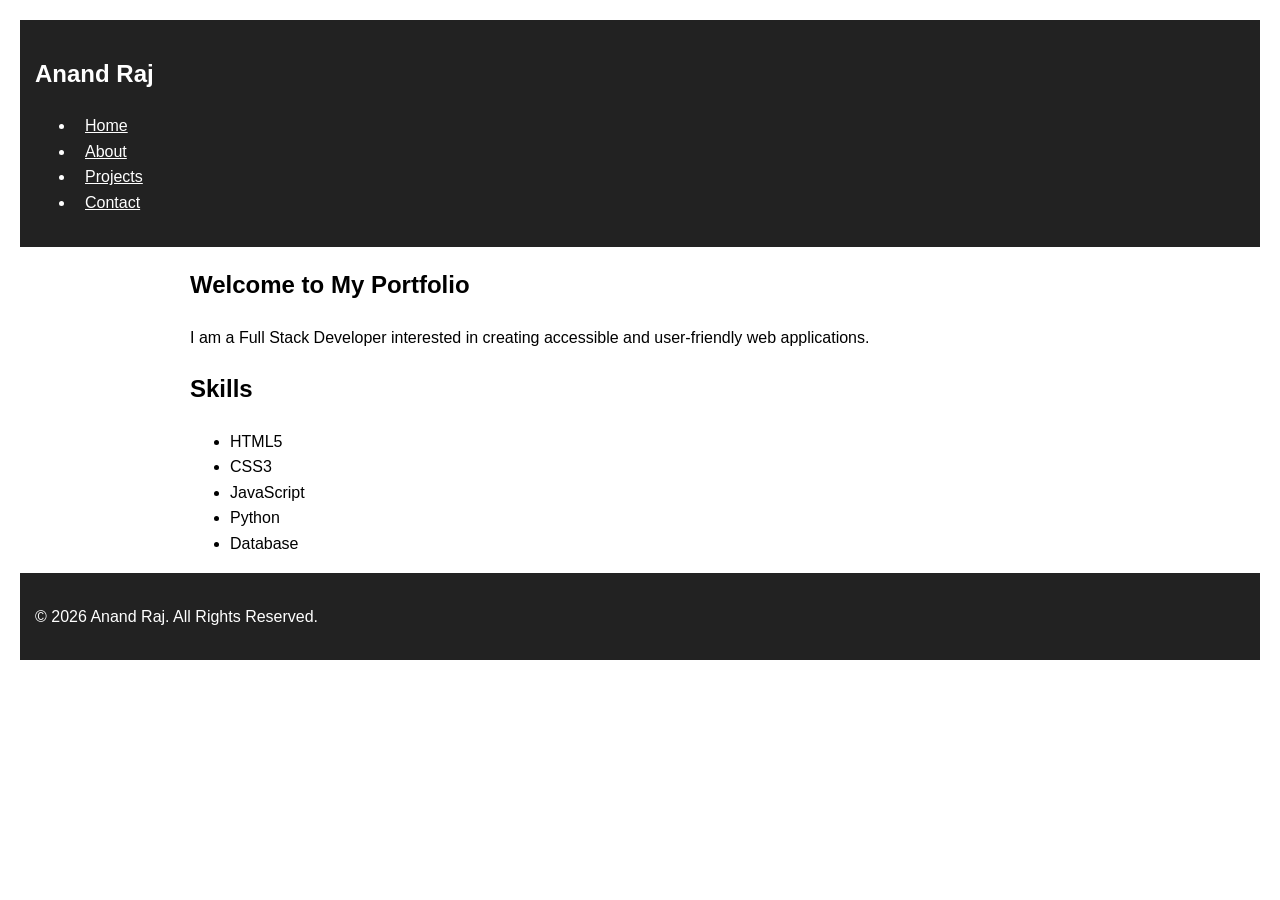
<file: index.html>
<!DOCTYPE html>
<html lang="en">

<head>
<meta charset="UTF-8">

<meta name="viewport" content="width=device-width, initial-scale=1.0">

<title>Anand Raj | Full Stack Developer Portfolio</title>

<meta name="description"
content="Personal portfolio website of Anand Raj, Full Stack Developer">

<meta name="keywords"
content="Full Stack Developer, Python, Web Development, Portfolio">

<meta name="author" content="Anand Raj">

<link rel="stylesheet" href="css/style.css">

</head>


<body>

<header>
<nav aria-label="Main Navigation">

<h1>Anand Raj</h1>

<ul>
<li><a href="index.html">Home</a></li>
<li><a href="about.html">About</a></li>
<li><a href="projects.html">Projects</a></li>
<li><a href="contact.html">Contact</a></li>
</ul>

</nav>
</header>



<main>

<section aria-labelledby="intro">

<h2 id="intro">Welcome to My Portfolio</h2>

<p>
I am a Full Stack Developer interested in creating
accessible and user-friendly web applications.
</p>

</section>


<section>

<h2>Skills</h2>

<ul>
<li>HTML5</li>
<li>CSS3</li>
<li>JavaScript</li>
<li>Python</li>
<li>Database</li>
</ul>

</section>


</main>



<footer>

<p>
&copy; 2026 Anand Raj. All Rights Reserved.
</p>

</footer>


</body>
</html>
</file>
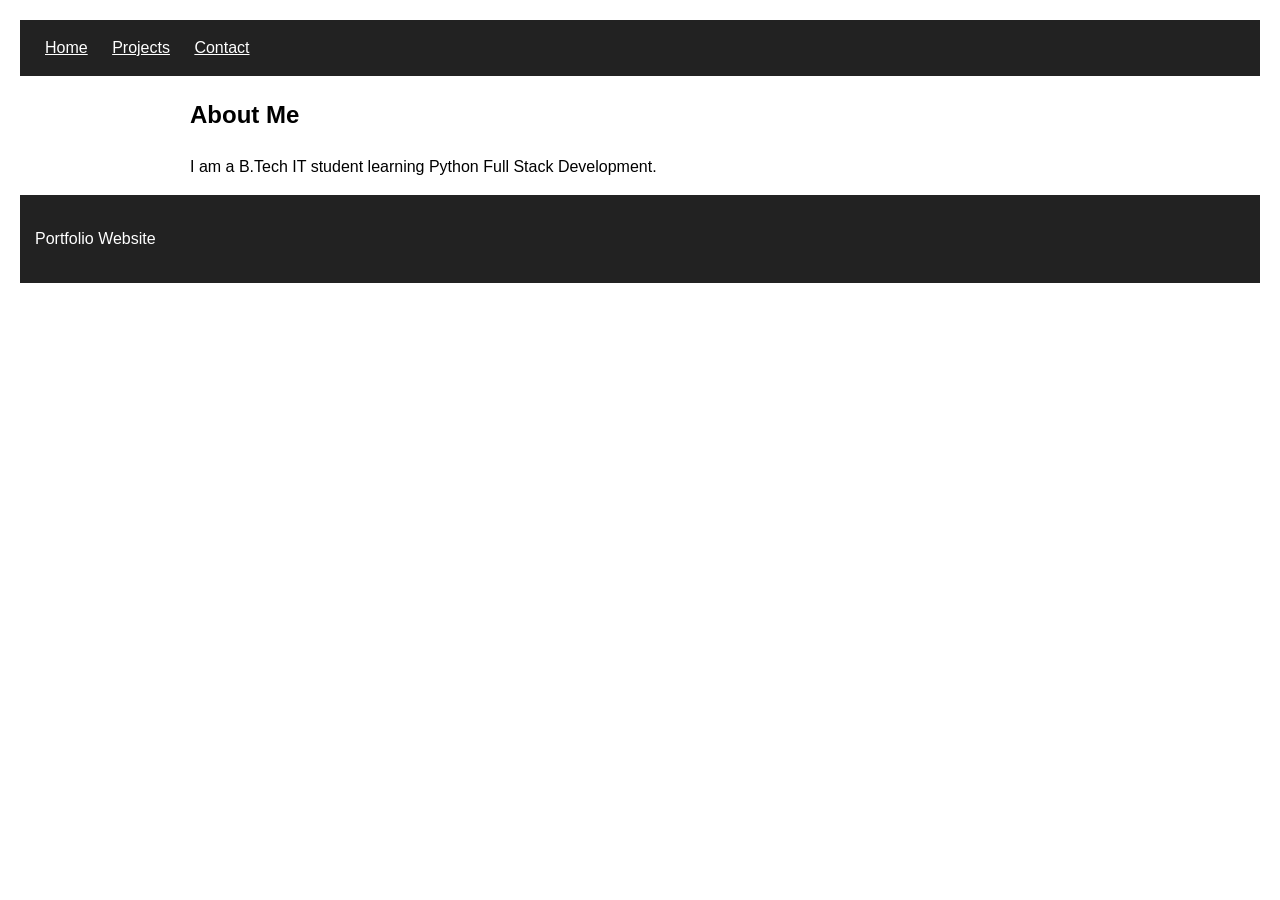
<file: about.html>
<!DOCTYPE html>

<html lang="en">

<head>

<meta charset="UTF-8">

<meta name="viewport" content="width=device-width, initial-scale=1.0">

<title>About | Anand Raj</title>

<meta name="description"
content="About Anand Raj Full Stack Developer">

<link rel="stylesheet" href="css/style.css">

</head>


<body>


<header>

<nav aria-label="Main Navigation">

<a href="index.html">Home</a>
<a href="projects.html">Projects</a>
<a href="contact.html">Contact</a>

</nav>

</header>



<main>

<article>

<h1>About Me</h1>


<p>
I am a B.Tech IT student learning Python Full Stack Development.
</p>


</article>

</main>



<footer>

<p>Portfolio Website</p>

</footer>


</body>

</html>
</file>
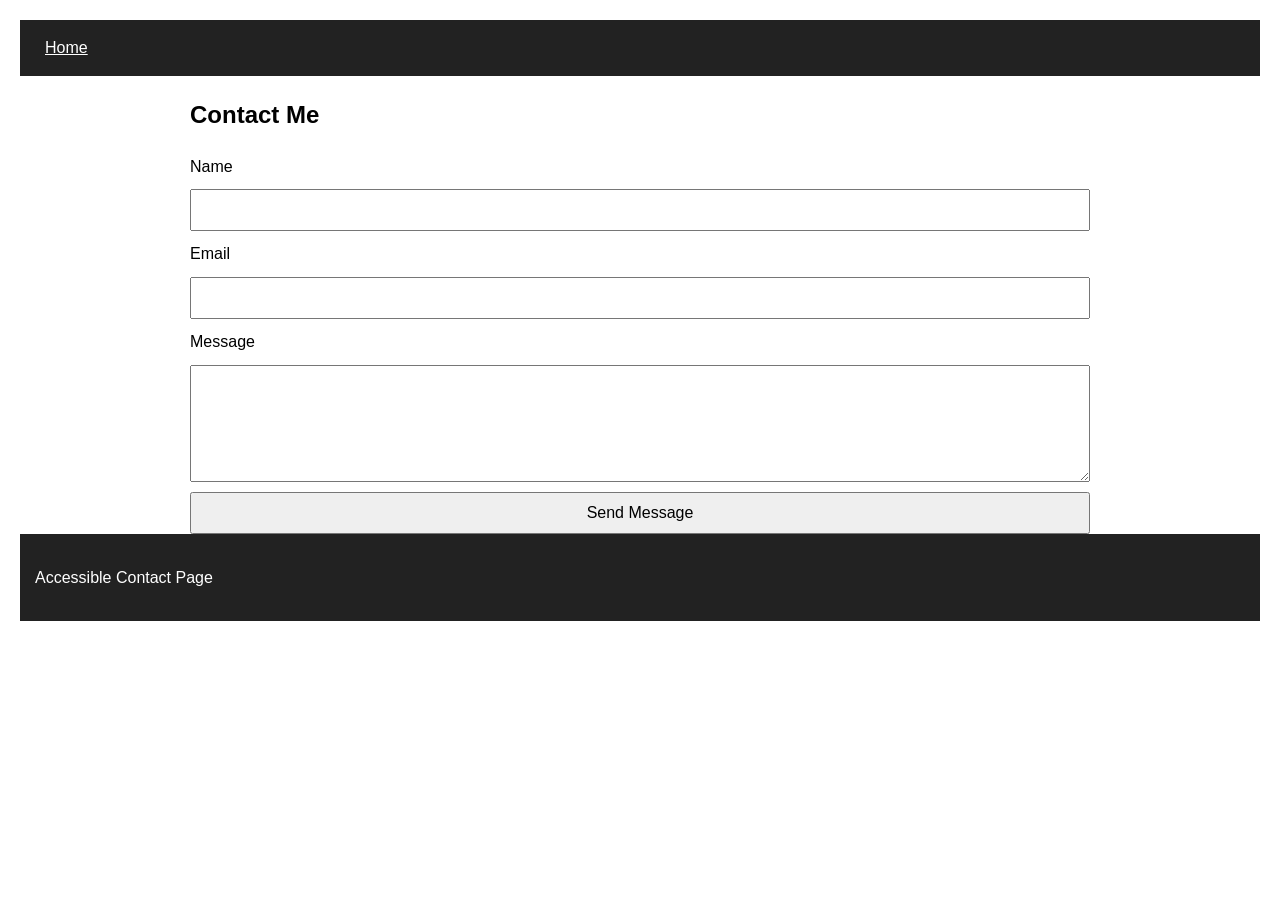
<file: contact.html>
<!DOCTYPE html>

<html lang="en">


<head>

<meta charset="UTF-8">


<meta name="viewport"
content="width=device-width, initial-scale=1.0">


<title>Contact | Anand Raj</title>


<meta name="description"
content="Contact form page">


<link rel="stylesheet" href="css/style.css">


</head>



<body>



<header>

<nav aria-label="Contact Navigation">

<a href="index.html">Home</a>

</nav>

</header>



<main>


<section>


<h1>Contact Me</h1>



<form action="#" method="post">


<label for="name">
Name
</label>

<input 
type="text"
id="name"
name="name"
required
aria-required="true">



<label for="email">
Email
</label>


<input
type="email"
id="email"
name="email"
required
aria-required="true">



<label for="message">

Message

</label>


<textarea
id="message"
name="message"
rows="5"
required>

</textarea>



<button type="submit">

Send Message

</button>


</form>


</section>


</main>



<footer>

<p>
Accessible Contact Page
</p>


</footer>


</body>


</html>
</file>
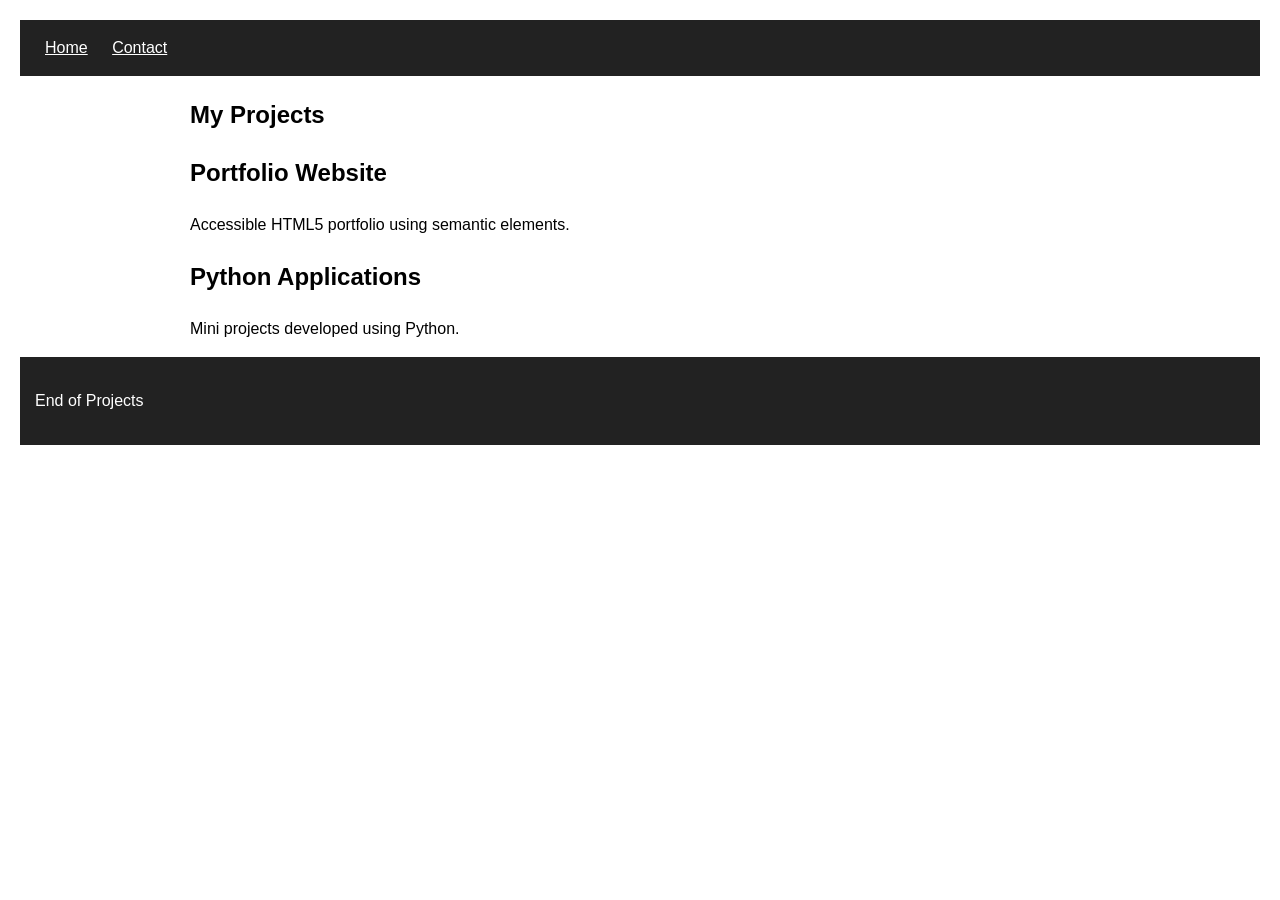
<file: projects.html>
<!DOCTYPE html>

<html lang="en">

<head>

<meta charset="UTF-8">

<meta name="viewport" content="width=device-width, initial-scale=1.0">


<title>Projects | Anand Raj</title>


<meta name="description"
content="Projects created by Anand Raj">


<link rel="stylesheet" href="css/style.css">

</head>



<body>


<header>

<nav aria-label="Project Navigation">

<a href="index.html">Home</a>

<a href="contact.html">Contact</a>

</nav>

</header>



<main>


<section>


<h1>My Projects</h1>


<article>

<h2>Portfolio Website</h2>

<p>
Accessible HTML5 portfolio using semantic elements.
</p>

</article>



<article>

<h2>Python Applications</h2>

<p>
Mini projects developed using Python.
</p>

</article>


</section>


</main>



<footer>

<p>End of Projects</p>

</footer>



</body>

</html>
</file>
<file: css/style.css>
body{

font-family:Arial, sans-serif;

line-height:1.6;

margin:0;

padding:20px;

}


header,footer{

background:#222;

color:white;

padding:15px;

}


nav a{

color:white;

margin:10px;

}


main{

max-width:900px;

margin:auto;

}


form{

display:flex;

flex-direction:column;

gap:10px;

}


input,textarea,button{

padding:10px;

font-size:16px;

}


button{

cursor:pointer;

}
</file>
